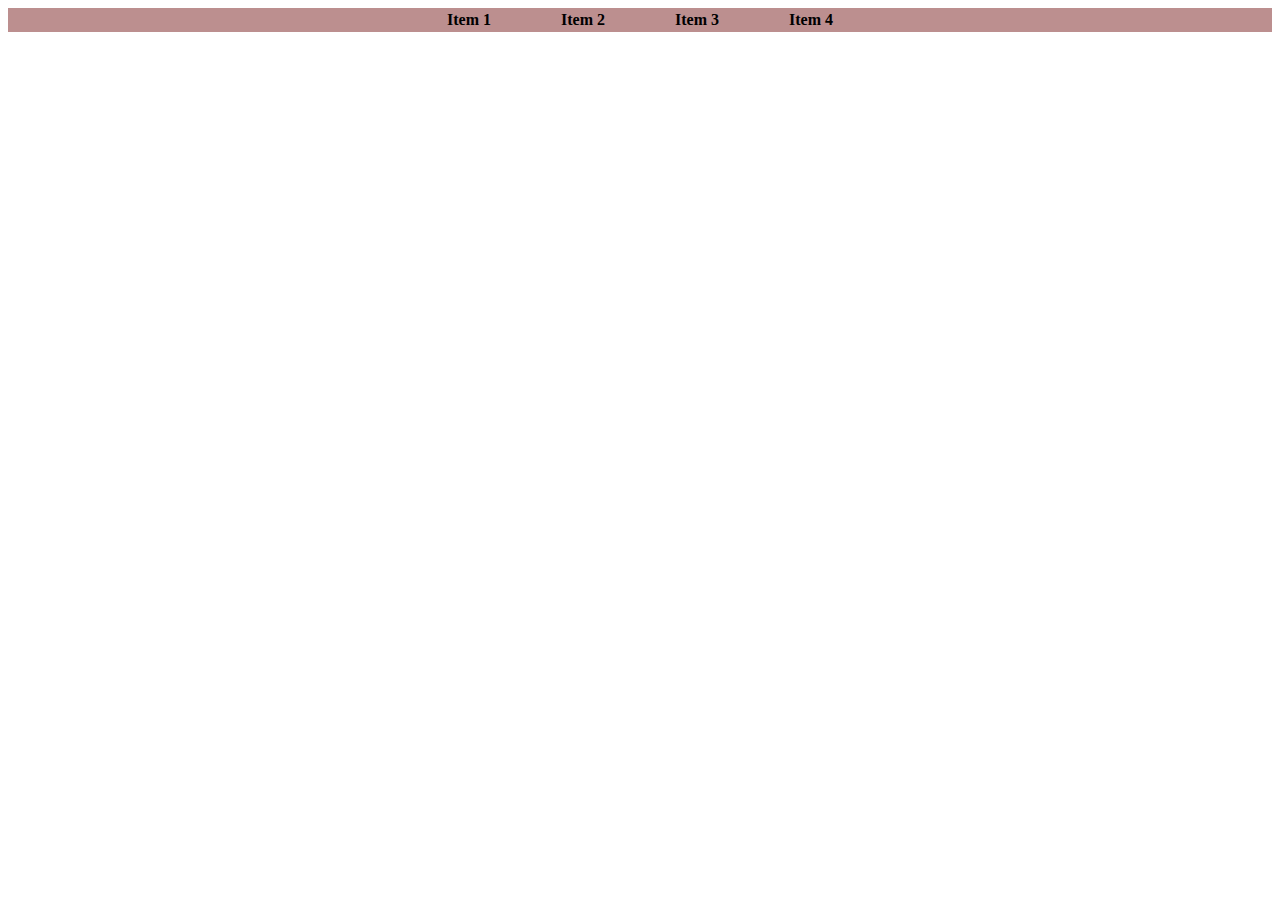
<file: index.html>
<!DOCTYPE html>
<html lang="en">
<head>
    <meta charset="UTF-8">
    <meta http-equiv="X-UA-Compatible" content="IE=edge">
    <meta name="viewport" content="width=device-width, initial-scale=1.0">
    <title>Document</title>
    <link rel="stylesheet" href="index.css">
</head>
<body>
    <nav class="nav-menu">
        <div class="item-menu">
            <div id="hover">Item 1</div>
            <div class="sub-menu">
                <div id="hover">Item 1</div>
                <div id="hover">Item 2</div>
                <div id="hover">Item 3</div>
                <div id="hover">Item 4</div>
            </div>
        </div>
        <div class="item-menu">
            <div id="hover">Item 2</div>
            <div class="sub-menu">
                <div id="hover">Item 1</div>
                <div id="hover">Item 2</div>
                <div id="hover">Item 3</div>
                <div id="hover">Item 4</div>
            </div>
        </div>
        </div>
        <div class="item-menu">
            <div id="hover">Item 3</div>
            <div class="sub-menu">
                <div id="hover">Item 1</div>
                <div id="hover">Item 2</div>
                <div id="hover">Item 3</div>
                <div class="item4">Item 4 
                    <div class="submenu-item4">
                        <div>Item1</div>
                        <div>Item2</div>
                        <div>Item3</div>
                        <div id="item4Expand">Item4
                            <div id="submenu-item4Expand">
                            <div>Item1</div>
                            <div>Item2</div>
                            <div>Item3</div>
                            <div>Item4</div>
                            </div>
                        </div>
                    </div>
                </div>
            </div>
        </div>
        <div class="item-menu">
            <div id="hover">Item 4</div>
            <div class="sub-menu">
                <div id="hover">Item 1</div>
                <div id="hover">Item 2</div>
                <div id="hover">Item 3</div>
                <div id="hover">Item 4</div>
            </div>
        </div>
    </nav>
</body>
</html>
</file>
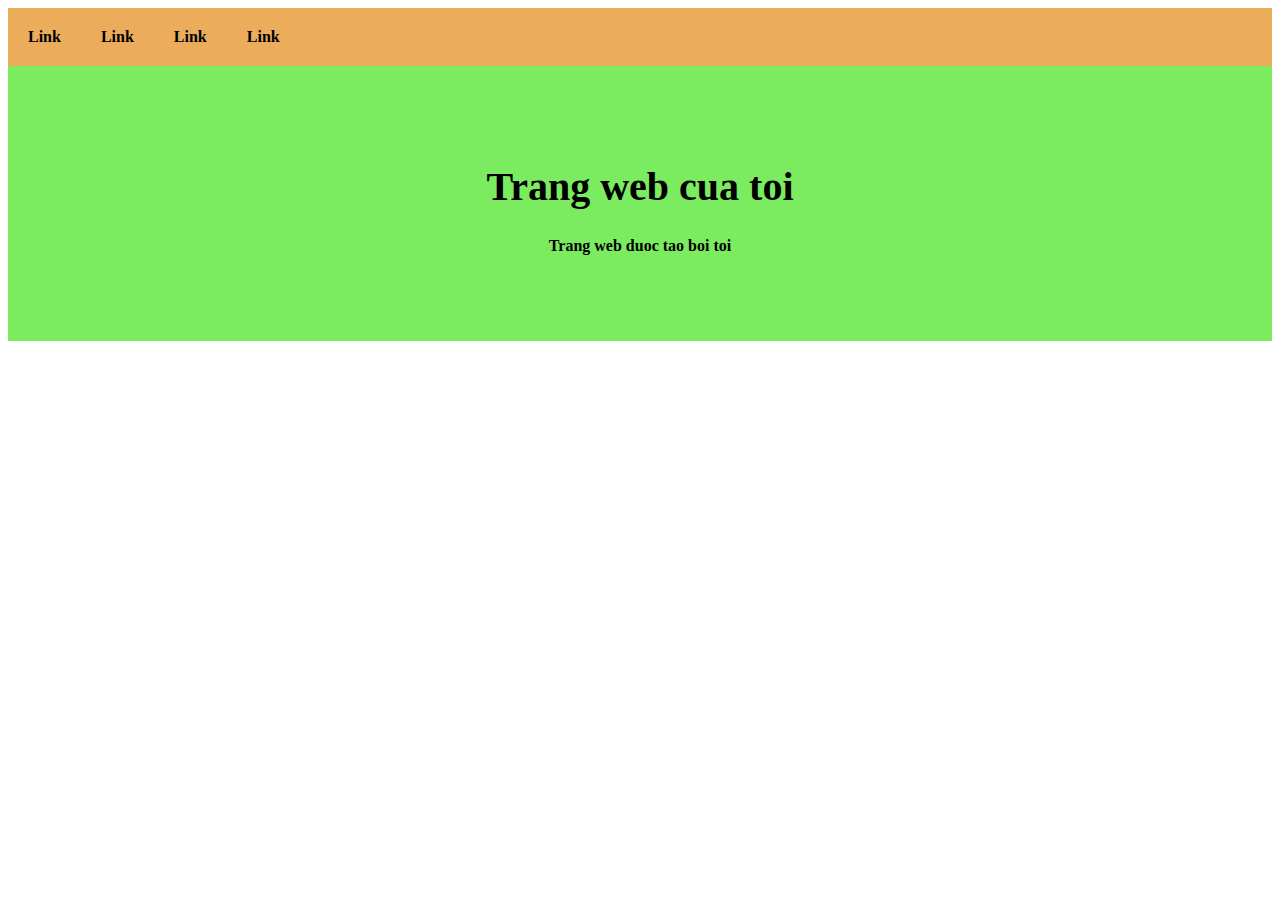
<file: work3.html>
<!DOCTYPE html>
<html lang="en">

<head>
    <meta charset="UTF-8">
    <meta http-equiv="X-UA-Compatible" content="IE=edge">
    <meta name="viewport" content="width=device-width, initial-scale=1.0">
    <title>Document</title>
    <link rel="stylesheet" href="work3.css">
</head>

<body>
    <div class="item1">
        <a href="#">Link</a>
        <a href="#">Link</a>
        <a href="#">Link</a>
        <a href="#" class="right">Link</a>
    </div>

    <div class="header">
        <h1>Trang web cua toi</h1>
        <p>Trang web duoc tao boi toi</p>
    </div>

    
</body>

</html>
</file>
<file: index.css>
.nav-menu{
    display: flex;
    justify-content: center;
    background-color: rosybrown;
    font-weight: bold;
}
.item-menu{
    position: relative;
}
.sub-menu{
    display: none;
    position: absolute;
    background-color: rosybrown;
    top: 30px;
    left: 5px;
}
.item-menu:hover .sub-menu{
    display: block;
}
.sub-menu > div:hover{
    background-color: seagreen;
    color:seashell;
}
.item4{
    position: relative;
    padding: 3px 35px 3px 35px;
}
.submenu-item4{
    display: none;
    position: absolute;
    background-color:rosybrown;
    top: 0px;
    left: 125px;
}
.submenu-item4 > div:hover{
    background-color: seagreen;
    color:seashell;
}
.item4:hover .submenu-item4{
    display: block;
    color: black;
}
#hover{
    padding: 3px 35px 3px 35px;
}
#hover:hover{
    background-color: seagreen;
    color:seashell;
}
.submenu-item4 > div{
    padding:3px 35px 3px 35px;
    background-color: rosybrown;
}
#item4Expand{
    position: relative;
}
#submenu-item4Expand{
    display: none;
    position: absolute;
    top: 0px;
    left: 120px;
    background-color: rosybrown;
}
#submenu-item4Expand div{
    padding:3px 35px 3px 35px;
    color: black;
}
#item4Expand:hover #submenu-item4Expand{
    display: inline-block;
    }
</file>
<file: work3.css>
.item1 {
    overflow: hidden;
    box-sizing: border-box;
    border: 2px black;
    background-color:rgb(235, 173, 92);
}
.item1 a {
    float: left;
    display: block;
    color: black;
    text-align: center;
    padding: 20px;
    text-decoration: none;
    font-weight: bold;
   }

.header {
    padding: 70px;
    text-align: center;
    background-color: rgb(123, 236, 95);
    color: black;
    font-weight: bold;
}

.header h1 {
    font-size: 40px;
}
</file>
